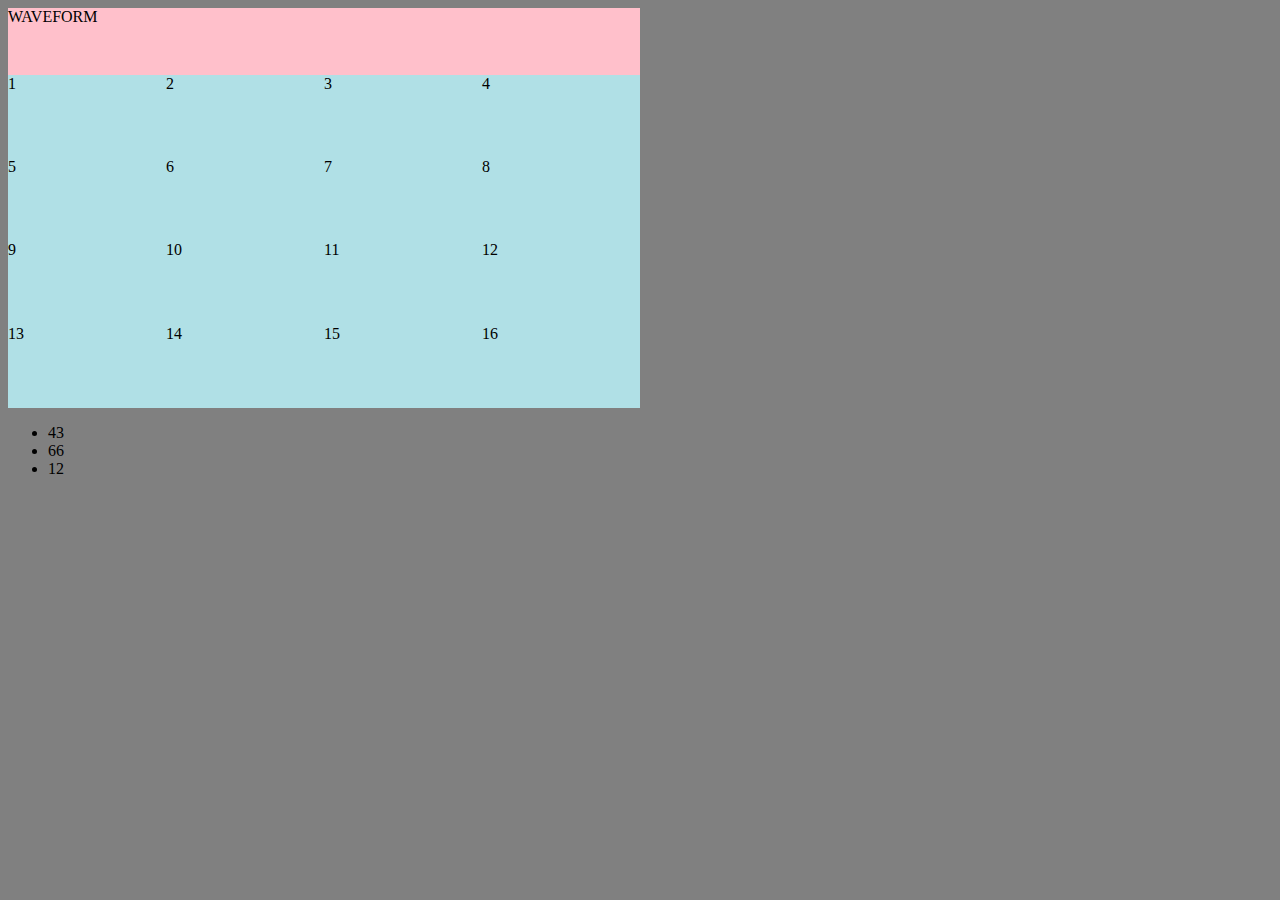
<file: sampler/templates/sampler/pads.html>
<!DOCTYPE HTML>
    <html>
        <style>
            html {
                
            }
            body {
                background: grey;
            }
            #sampler {
                width: 50%;
                height: 25em;
                display: flex;
                flex-direction: column;
                background: orange;
            }
            #waveform {
                width: 100%;
                height: 20%;
                background: pink;
            }
            #pads {
                width: 100%;
                height: 100%;
                display: flex;
                flex-wrap: wrap;
                background: yellow;
            }
            .pad {
                width: 25%;
                height: 25%;
                //border: 1px solid black;
            }
            
        </style>
        <body>        
            <div id="sampler">
                <div id="waveform">WAVEFORM</div>
                <div id="pads"></div>
            </div>
            <ul id="samples">
                <li>43</li>
                <li>66</li>
                <li>12</li>
            </ul>
        </body>
        <script>
            
            class Pads {
                constructor (container_selector, n_pads) {
                    this.pads = [] // array of Pad objects
                    this.render(container_selector, n_pads)          
                }
                
                render(container_selector, n_pads) {
                    this.el = document.querySelector(container_selector)
                    for (let i = 1; i < n_pads + 1; i++) {
                        let pad = new Pad(i, this)
                        this.pads.push(pad)
                        this.el.appendChild(pad.el)
                   }
                }   
                
                update() {
                    // update objects list order to match DOM order
                    let ids = Array.from(this.el.children).map(el => el.id)
                    let sorted = this.pads.map(pad => this.pads[ids.indexOf(pad.el.id)])
                    this.pads = sorted
                }
                
                empty () {
                    return this.pads.filter(pad => pad.empty())
                }
                
                firstEmpty() {
                    // get first pad without audio loaded
                    return this.empty()[0]
                }
            }

            class Pad {
                constructor(element_id, parent) {
                    this.parent = parent
                    this.STYLE = {
                        on_color: 'red',
                        off_color: 'powderblue',
                    }               
                    this.render(element_id)                  
                }
                
                render(element_id) {
                    this.el = document.createElement('div')
                    this.el.id = element_id
                    this.el.textContent = this.el.id
                    
                    this.audio = new Audio()                    
                    this.audio.volume = 0 // MUTE
                    
                    this.el.appendChild(this.audio)
                    
                    this.el.classList.add('pad', 'empty')
                                  
                    this.refresh()
                    
                    this.el.oncontextmenu = () => false
                    this.el.addEventListener('mouseup', this.mouseUp)
                    this.el.addEventListener('dragstart', this.dragStart)
                    this.el.addEventListener('dragover', this.dragOver)
                    this.el.addEventListener('drop', this.drop)
                }
                
                empty = () => this.el.classList.contains('empty') ? true : false
                
                color = () => this.empty() ? this.STYLE.off_color : this.STYLE.on_color
                
                refresh() {
                    this.el.style.backgroundColor = this.color()
                    this.el.draggable = !this.empty()
                }
                                
                loadAudio(src) {
                    this.audio.src = src
                    this.el.classList.remove('empty')
                    this.refresh()
                }
                
                removeAudio() {
                    this.audio.pause()
                    this.audio.src = ''
                    this.audio.load()
                    this.el.classList.add('empty')
                    this.refresh()
                }
                
                mouseUp = e => {
                    if (e.button === 0) {
                        this.audio.play() //loadAudio('bensound-summer.mp3')
                    }
                    if (e.button === 2) {
                        this.removeAudio()
                    }
                }
                
                dragStart = e => {
                    e.dataTransfer.dropEffect = 'move'
                    e.dataTransfer.setData('text/plain', e.target.id)
                }
                
                dragOver = e => {
                    e.preventDefault()
                    //e.dataTransfer.dropEffect = 'move'
                }
                
                              
                drop = e => {
                    e.preventDefault()
                    let id = e.dataTransfer.getData('text/plain')
                    let src_el = document.getElementById(id)
                    console.log('src', src_el)
                    console.log('target', e.target)
                    this.swap(src_el, e.target)                    
                }
                
                swap(obj1, obj2) {
                    // update DOM
                        // create marker element and insert it where obj1 is
                    let temp = document.createElement("div");
                    obj1.parentNode.insertBefore(temp, obj1);

                        // move obj1 to right before obj2
                    obj2.parentNode.insertBefore(obj1, obj2);

                        // move obj2 to right before where obj1 used to be
                    temp.parentNode.insertBefore(obj2, temp);
    
                        // remove temporary marker node
                    temp.parentNode.removeChild(temp);
                    
                    // update objects list
                    this.parent.update()
                }                                
            }                
            let pads = new Pads("#pads", 16)
            
            let samples = document.getElementById('samples')
            samples.addEventListener('click', e => {
                if (e.target.tagName === 'LI') {
                    let id = e.target.textContent
                    pads.firstEmpty().loadAudio('bensound-summer.mp3')
                }
            })
           
            
        </script>
    </html>
</file>
